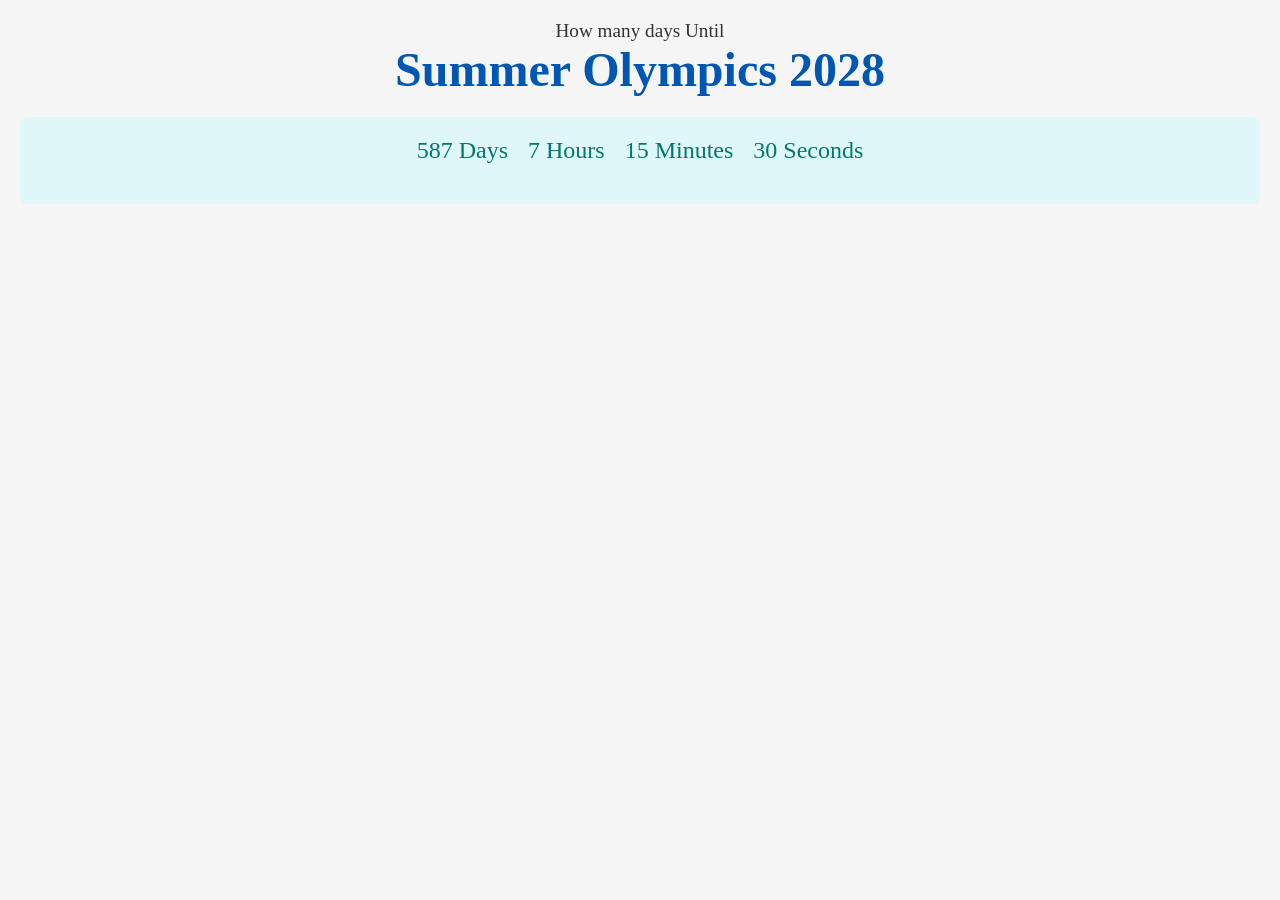
<file: index.html>
<!DOCTYPE html>
<html lang="en">
<head>
    <meta charset="UTF-8">
    <meta name="viewport" content="width=device-width, initial-scale=1.0">
    <title>Olympics 2028 Timer</title>
    <link rel="stylesheet" href="./style.css">
</head>
<body>
    <div>
        <p>How many days Until</p>
        <h1>Summer Olympics 2028</h1>
    </div>
    

    <div id="timming">
        <div id="remain_days"></div>
        <div id="remain_hours"></div>
        <div id="remain_minute"></div>
        <div id="remain_second"></div>
    </div>

    <script src="./hw.js"></script>
</body>
</html>
</file>
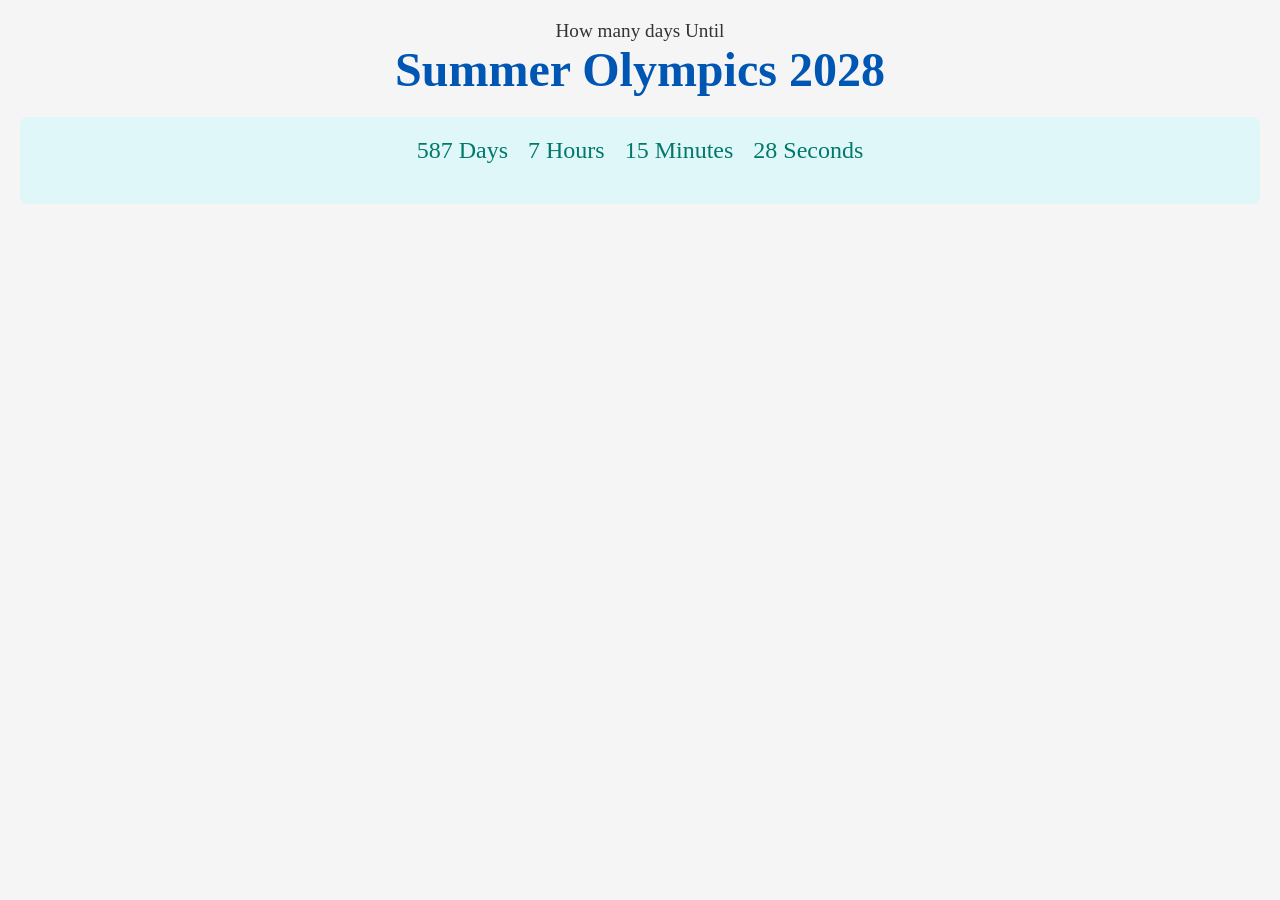
<file: hw.html>
<!DOCTYPE html>
<html lang="en">
<head>
    <meta charset="UTF-8">
    <meta name="viewport" content="width=device-width, initial-scale=1.0">
    <title>Olympics 2028 Timer</title>
    <link rel="stylesheet" href="./style.css">
</head>
<body>
    <div>
        <p>How many days Until</p>
        <h1>Summer Olympics 2028</h1>
    </div>
    

    <div id="timming">
        <div id="remain_days"></div>
        <div id="remain_hours"></div>
        <div id="remain_minute"></div>
        <div id="remain_second"></div>
    </div>

    <script src="./hw.js"></script>
</body>
</html>
</file>
<file: style.css>
*{
    margin:0;
    padding: 0;
}

h1 {
    font-size: 3rem;
    color: #0056b3; 
    text-align: center;
}
p {
    font-size: 1.2rem;
    color: #333;
    text-align: center;
}


body {
    padding: 20px;
    background-color: #f5f5f5;
}
div {
    margin-bottom: 20px;
}


#timming{
    background-color: #e0f7fa;
    padding: 20px;
    border-radius: 8px;
    font-size: 1.5rem;
    color: #00796b;
    display: flex;
    justify-content: center;
    align-items: center;
    gap: 20px;
    flex-wrap: wrap;
    
}


#timming div {
    animation: fadeIn 2s ease-in-out;
}

@keyframes fadeIn {
    from {
        opacity: 0;
    }
    to {
        opacity: 1;
    }
}
</file>
